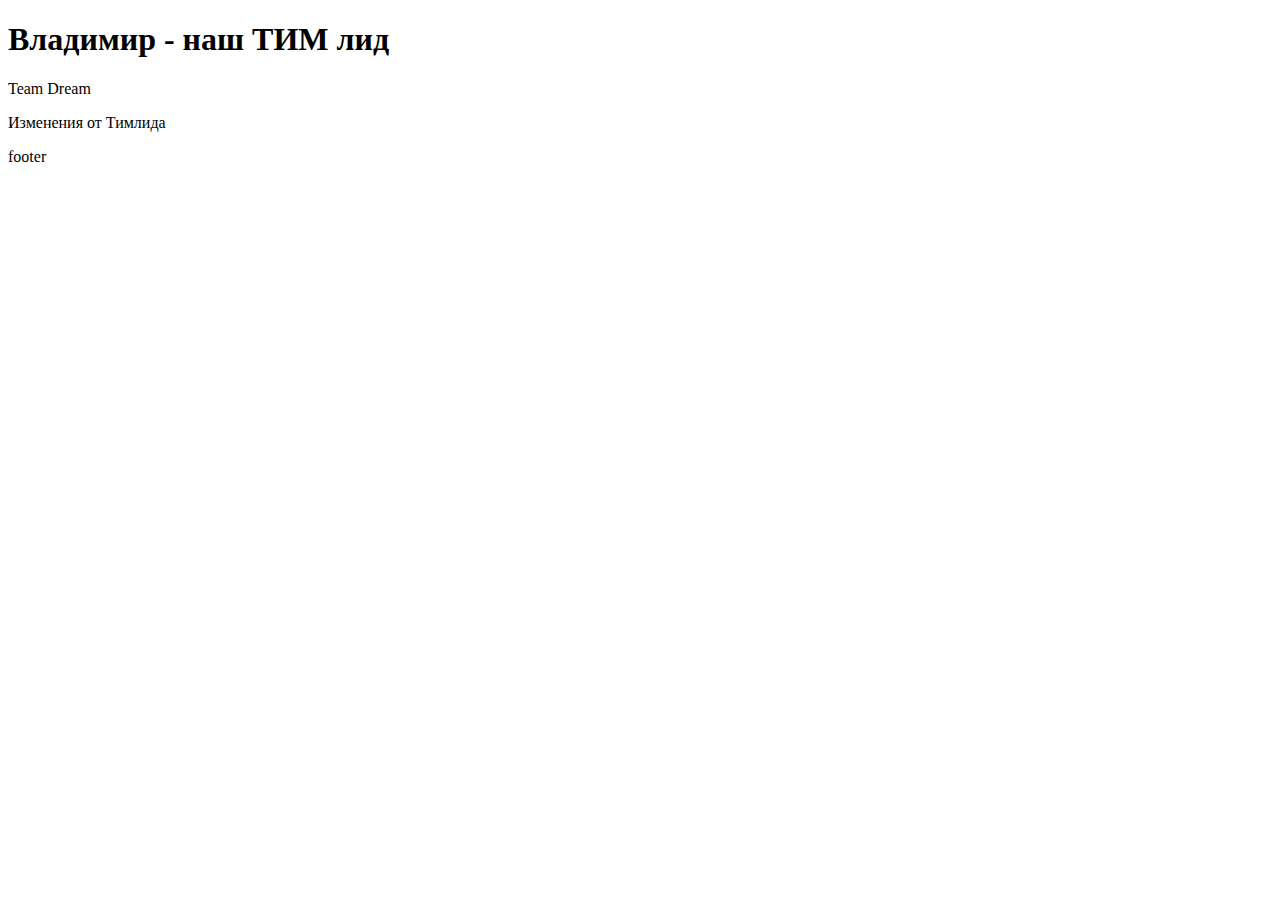
<file: index.html>
<!DOCTYPE html>
<html lang="en">
  <head>
    <meta charset="UTF-8" />
    <meta name="viewport" content="width=device-width, initial-scale=1.0" />
    <title>Document</title>
  </head>
  <body>
    <header>
      <h1>Владимир - наш ТИМ лид</h1>
    </header>
    <main>
      <p>Team Dream</p>
    </main>
    <p>Изменения от Тимлида</p>
    <footer>footer</footer>
  </body>
</html>
</file>
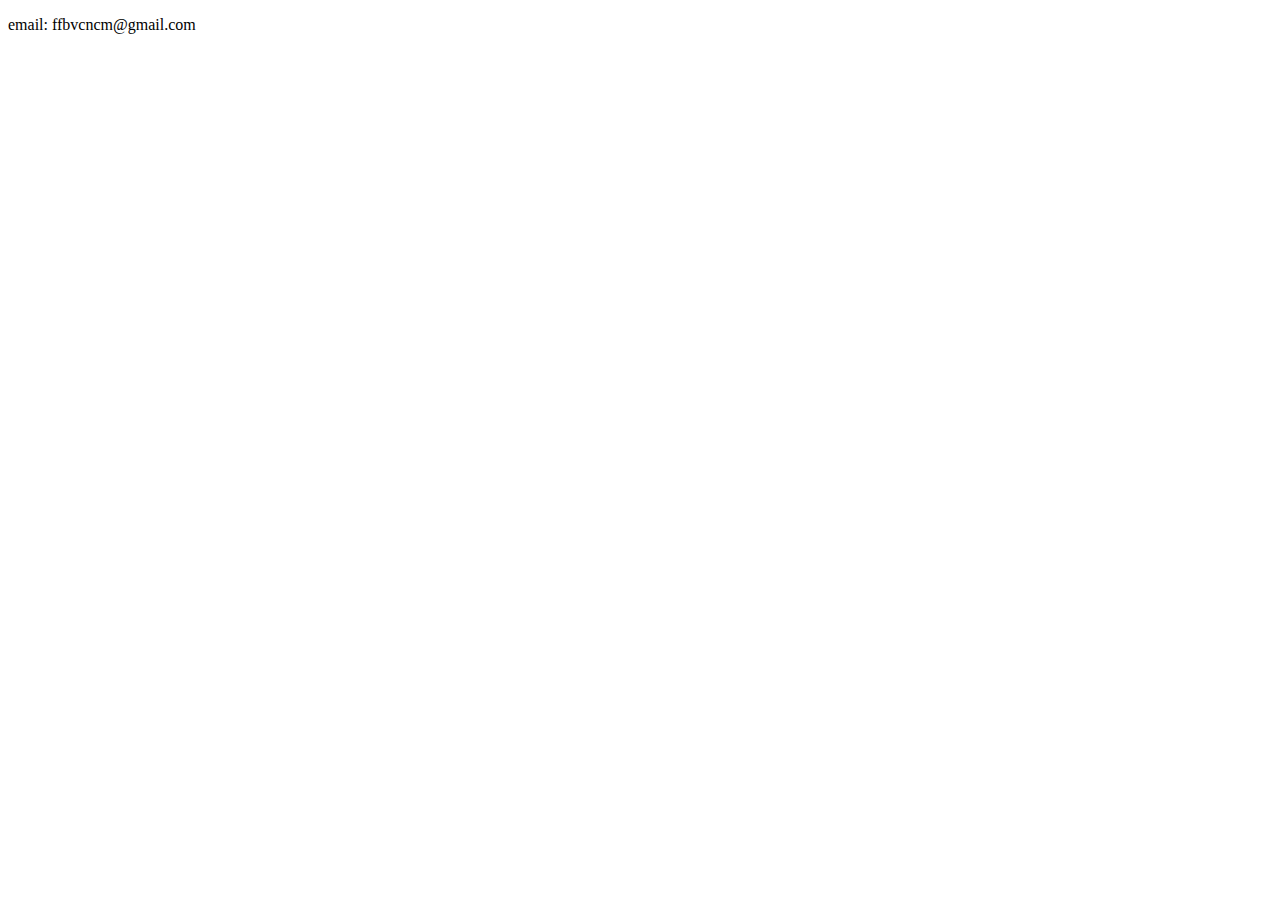
<file: contacts.html>
<!DOCTYPE html>
<html lang="en">
<head>
    <meta charset="UTF-8">
    <meta name="viewport" content="width=device-width, initial-scale=1.0">
    <title>Document</title>
</head>
<body>
    <p>email: ffbvcncm@gmail.com</p>
</body>
</html>
</file>
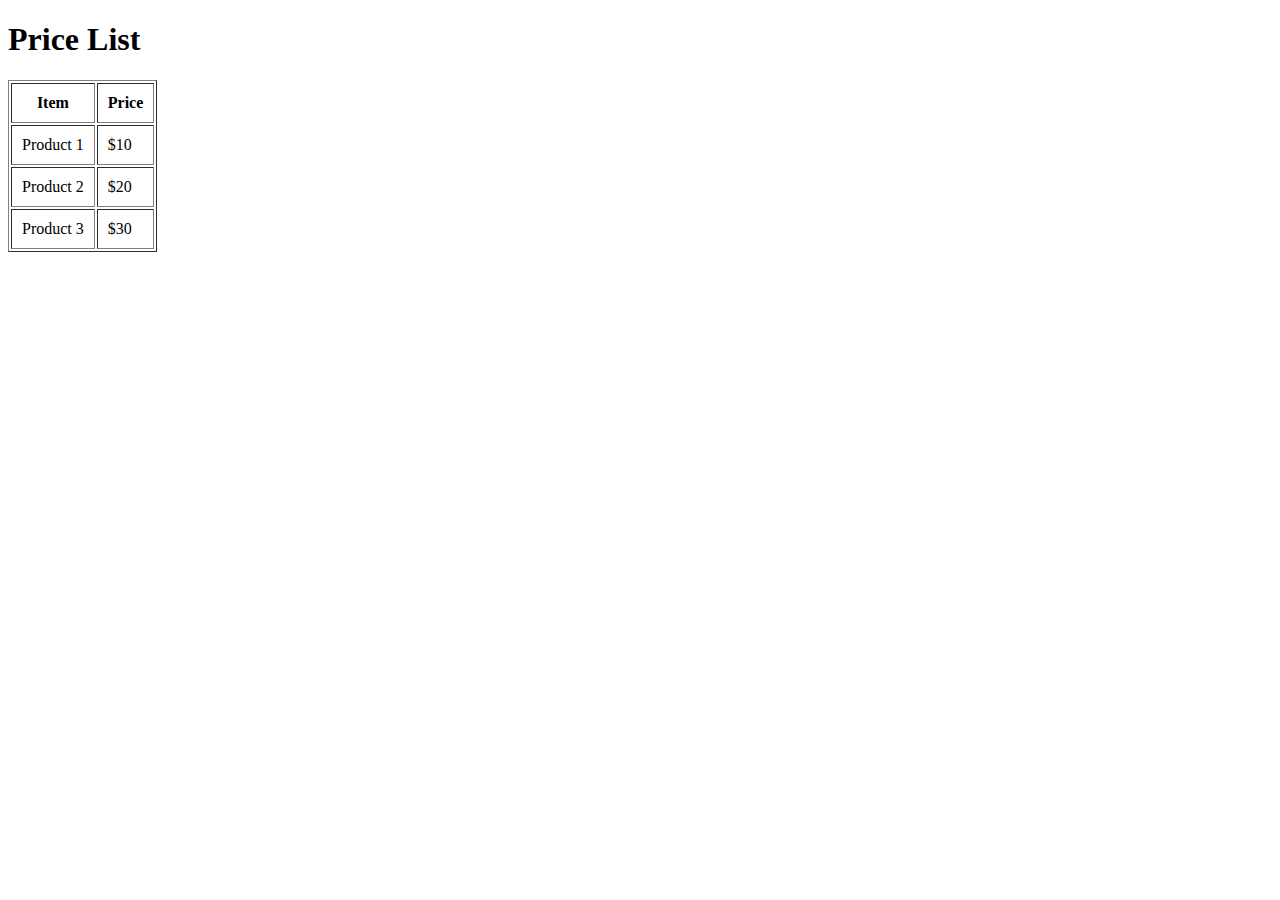
<file: price.html>
<!DOCTYPE html>
<html lang="en">
  <head>
    <meta charset="UTF-8" />
    <meta name="viewport" content="width=device-width, initial-scale=1.0" />
    <title>Price List</title>
  </head>
  <body>
    <h1>Price List</h1>
    <table border="1" cellpadding="10">
      <thead>
        <tr>
          <th>Item</th>
          <th>Price</th>
        </tr>
      </thead>
      <tbody>
        <tr>
          <td>Product 1</td>
          <td>$10</td>
        </tr>
        <tr>
          <td>Product 2</td>
          <td>$20</td>
        </tr>
        <tr>
          <td>Product 3</td>
          <td>$30</td>
        </tr>
      </tbody>
    </table>
  </body>
</html>
</file>
